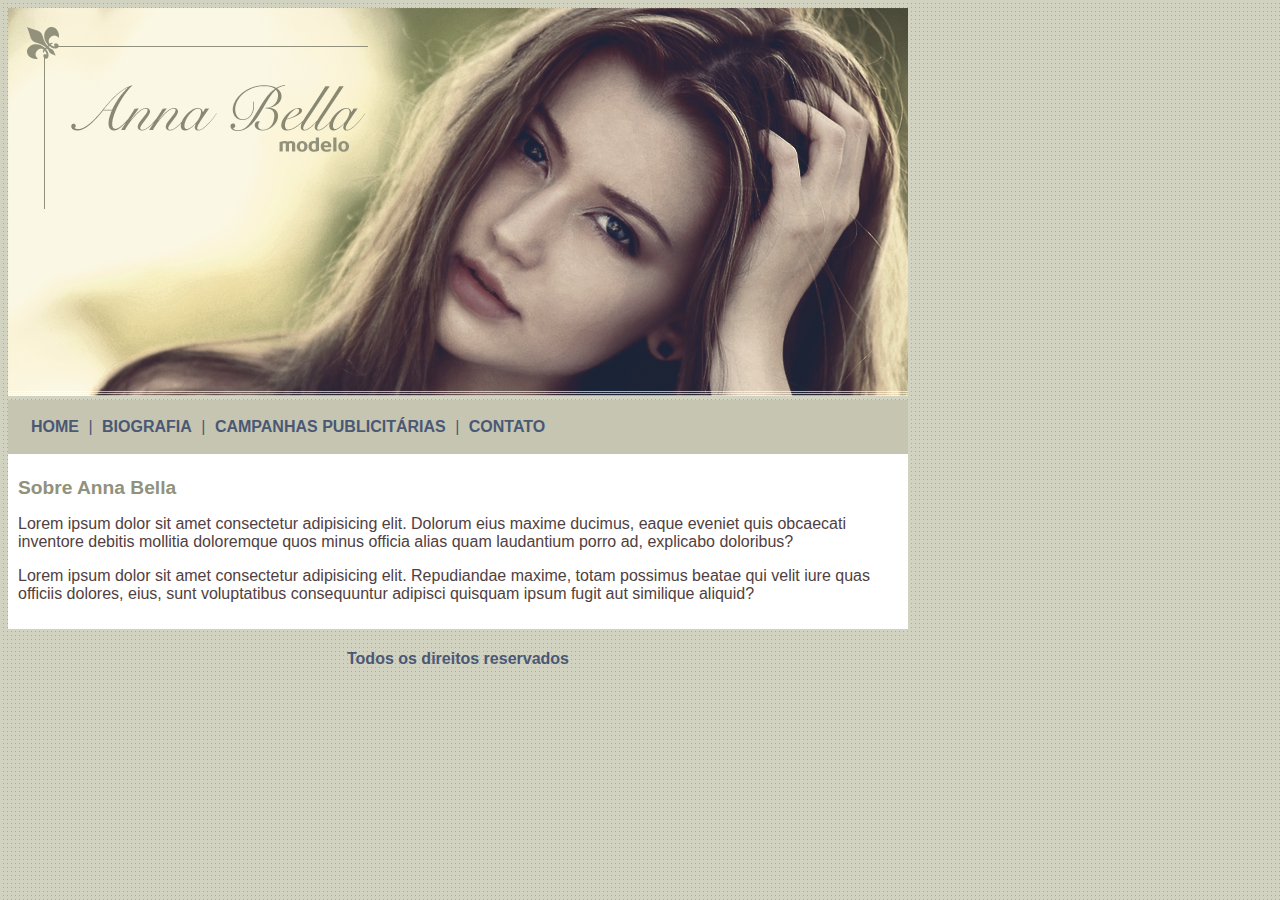
<file: index.html>
<!DOCTYPE html>
<html lang="en">
  <head>
    <meta charset="UTF-8" />
    <meta http-equiv="X-UA-Compatible" content="IE=edge" />
    <meta name="viewport" content="width=device-width, initial-scale=1.0" />
    <title>Página principal</title>
    <link rel="stylesheet" href="style.css" />
  </head>

  <body>
    <div id="main">
      <img src="images/capa.png" alt="Foto da modelo Anna Bella" />

      <div id="navigation">
        <a href="index.html">HOME</a> | <a href="biografia.html">BIOGRAFIA</a> |
        <a href="campanhas.html">CAMPANHAS PUBLICITÁRIAS</a> |
        <a href="contato.html">CONTATO</a>
      </div>

      <div id="content">
        <h1>Sobre Anna Bella</h1>
        <p>
          Lorem ipsum dolor sit amet consectetur adipisicing elit. Dolorum eius
          maxime ducimus, eaque eveniet quis obcaecati inventore debitis
          mollitia doloremque quos minus officia alias quam laudantium porro ad,
          explicabo doloribus?
        </p>

        <p>
          Lorem ipsum dolor sit amet consectetur adipisicing elit. Repudiandae
          maxime, totam possimus beatae qui velit iure quas officiis dolores,
          eius, sunt voluptatibus consequuntur adipisci quisquam ipsum fugit aut
          similique aliquid?
        </p>
      </div>

      <div class="copyright">
        <h4>Todos os direitos reservados</h4>
      </div>
    </div>
  </body>
</html>
</file>
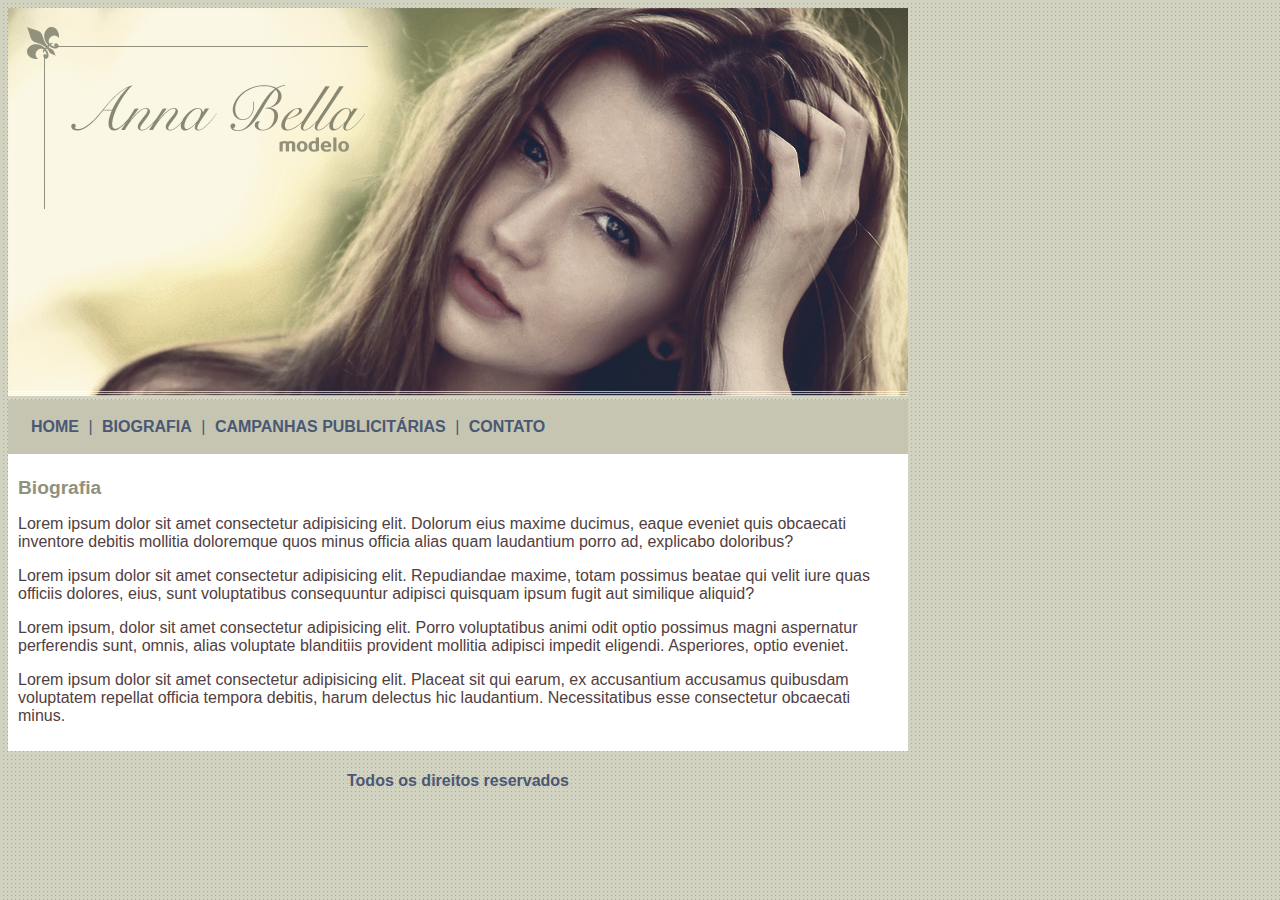
<file: biografia.html>
<!DOCTYPE html>
<html lang="en">
  <head>
    <meta charset="UTF-8" />
    <meta http-equiv="X-UA-Compatible" content="IE=edge" />
    <meta name="viewport" content="width=device-width, initial-scale=1.0" />
    <title>Anna Bella - Biografia</title>
    <link rel="stylesheet" href="style.css" />
  </head>

  <body>
    <div id="main">
      <img src="images/capa.png" alt="Foto da modelo Anna Bella" />

      <div id="navigation">
        <a href="index.html">HOME</a> | <a href="biografia.html">BIOGRAFIA</a> |
        <a href="campanhas.html">CAMPANHAS PUBLICITÁRIAS</a> |
        <a href="contato.html">CONTATO</a>
      </div>

      <div id="content">
        <h1>Biografia</h1>
        <p>
          Lorem ipsum dolor sit amet consectetur adipisicing elit. Dolorum eius
          maxime ducimus, eaque eveniet quis obcaecati inventore debitis
          mollitia doloremque quos minus officia alias quam laudantium porro ad,
          explicabo doloribus?
        </p>

        <p>
          Lorem ipsum dolor sit amet consectetur adipisicing elit. Repudiandae
          maxime, totam possimus beatae qui velit iure quas officiis dolores,
          eius, sunt voluptatibus consequuntur adipisci quisquam ipsum fugit aut
          similique aliquid?
        </p>

        <p>
          Lorem ipsum, dolor sit amet consectetur adipisicing elit. Porro
          voluptatibus animi odit optio possimus magni aspernatur perferendis
          sunt, omnis, alias voluptate blanditiis provident mollitia adipisci
          impedit eligendi. Asperiores, optio eveniet.
        </p>

        <p>
          Lorem ipsum dolor sit amet consectetur adipisicing elit. Placeat sit
          qui earum, ex accusantium accusamus quibusdam voluptatem repellat
          officia tempora debitis, harum delectus hic laudantium. Necessitatibus
          esse consectetur obcaecati minus.
        </p>
      </div>

      <div class="copyright">
        <h4>Todos os direitos reservados</h4>
      </div>
    </div>
  </body>
</html>
</file>
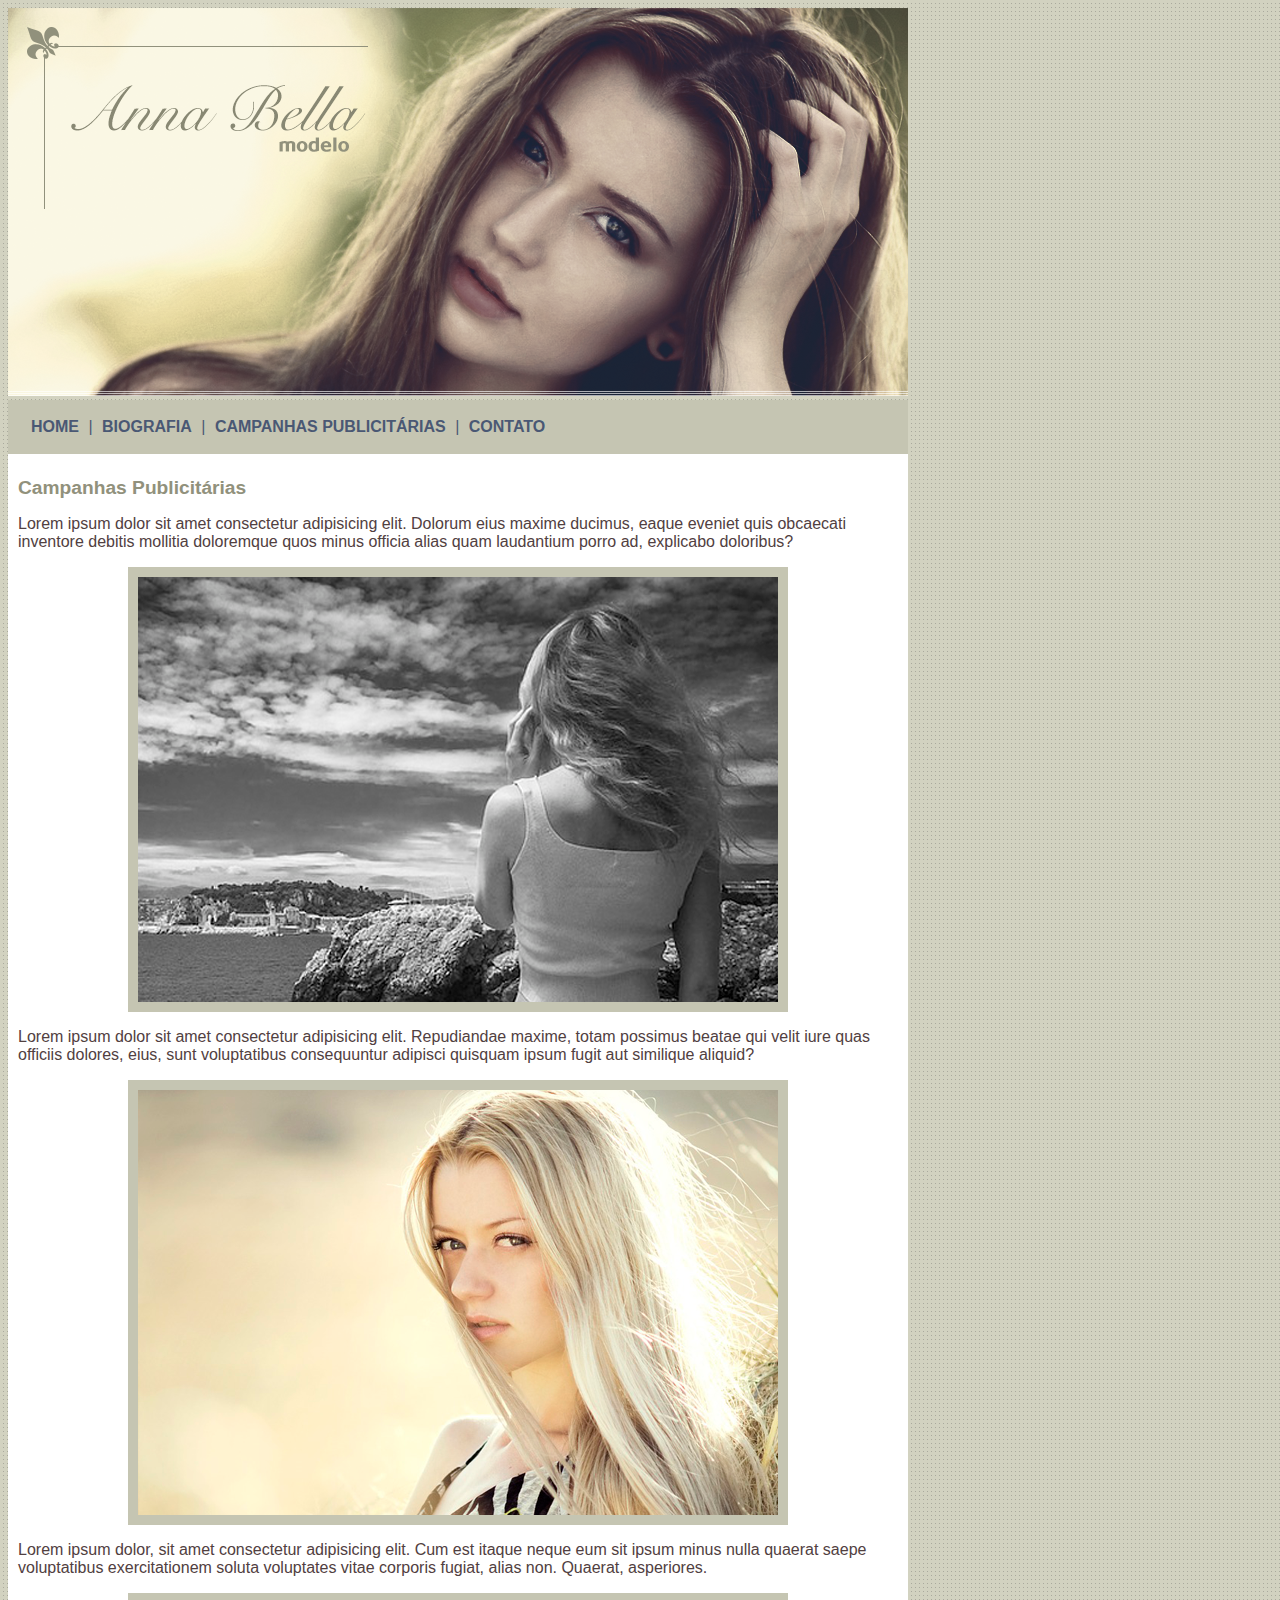
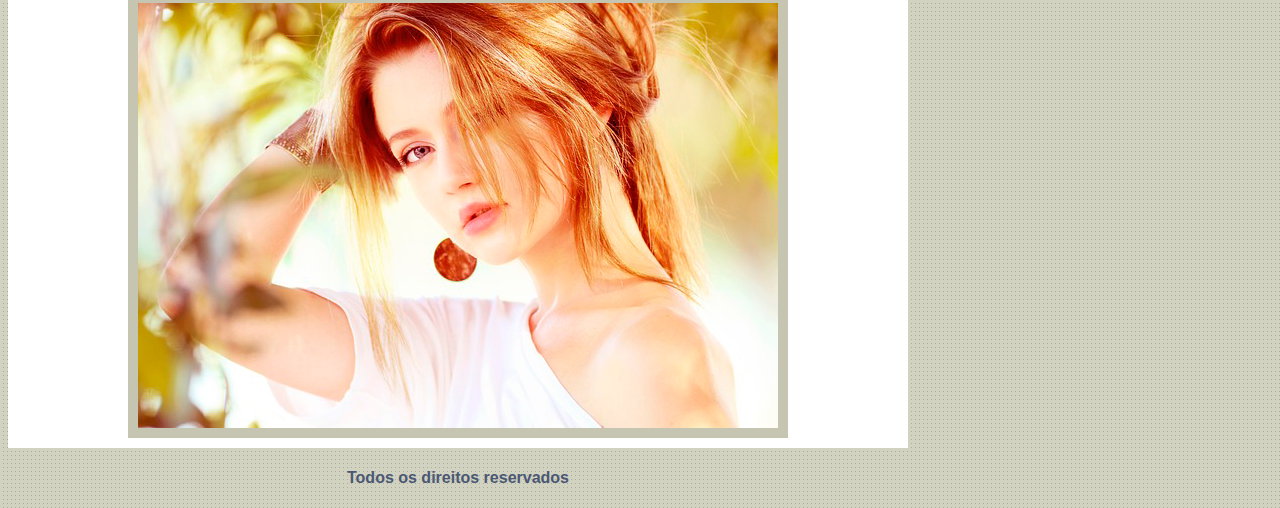
<file: campanhas.html>
<!DOCTYPE html>
<html lang="en">
  <head>
    <meta charset="UTF-8" />
    <meta http-equiv="X-UA-Compatible" content="IE=edge" />
    <meta name="viewport" content="width=device-width, initial-scale=1.0" />
    <title>Campanhas publicitárias</title>
    <link rel="stylesheet" href="style.css" />
  </head>

  <body>
    <div id="main">
      <img src="images/capa.png" alt="Foto da modelo Anna Bella" />

      <div id="navigation">
        <a href="index.html">HOME</a> | <a href="biografia.html">BIOGRAFIA</a> |
        <a href="campanhas.html">CAMPANHAS PUBLICITÁRIAS</a> |
        <a href="contato.html">CONTATO</a>
      </div>

      <div id="content">
        <h1>Campanhas Publicitárias</h1>
        <p>
          Lorem ipsum dolor sit amet consectetur adipisicing elit. Dolorum eius
          maxime ducimus, eaque eveniet quis obcaecati inventore debitis
          mollitia doloremque quos minus officia alias quam laudantium porro ad,
          explicabo doloribus?
        </p>
        <img
          class="imgCampanha"
          src="images/foto1.png"
          alt="Foto da modelo de costas olhando uma paisagem"
        />

        <p>
          Lorem ipsum dolor sit amet consectetur adipisicing elit. Repudiandae
          maxime, totam possimus beatae qui velit iure quas officiis dolores,
          eius, sunt voluptatibus consequuntur adipisci quisquam ipsum fugit aut
          similique aliquid?
        </p>
        <img
          class="imgCampanha"
          src="images/foto2.png"
          alt="Foto da modelo com olhar 43"
        />

        <p>
          Lorem ipsum dolor, sit amet consectetur adipisicing elit. Cum est
          itaque neque eum sit ipsum minus nulla quaerat saepe voluptatibus
          exercitationem soluta voluptates vitae corporis fugiat, alias non.
          Quaerat, asperiores.
        </p>
        <img
          class="imgCampanha"
          src="images/foto3.png"
          alt="Foto da modelo segurando o cabelo"
        />
      </div>

      <div class="copyright">
        <h4>Todos os direitos reservados</h4>
      </div>
    </div>
  </body>
</html>
</file>
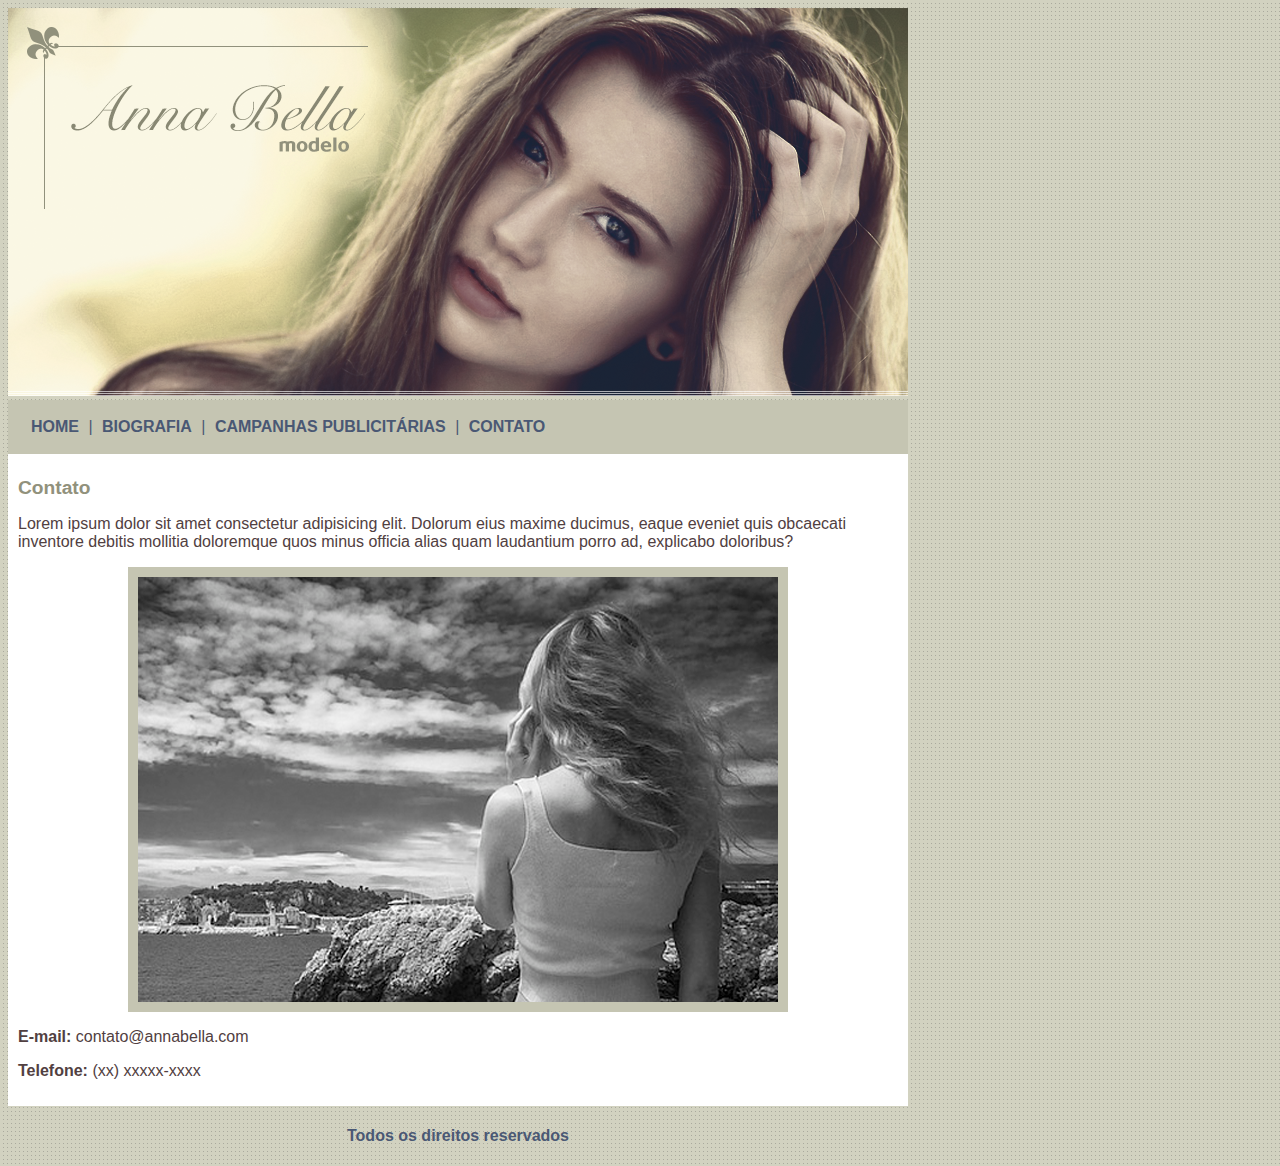
<file: contato.html>
<!DOCTYPE html>
<html lang="en">
  <head>
    <meta charset="UTF-8" />
    <meta http-equiv="X-UA-Compatible" content="IE=edge" />
    <meta name="viewport" content="width=device-width, initial-scale=1.0" />
    <title>Contato</title>
    <link rel="stylesheet" href="style.css" />
  </head>
  <body>
    <div id="main">
      <img src="images/capa.png" alt="Foto da modelo Anna Bella" />

      <div id="navigation">
        <a href="index.html">HOME</a> | <a href="biografia.html">BIOGRAFIA</a> |
        <a href="campanhas.html">CAMPANHAS PUBLICITÁRIAS</a> |
        <a href="contato.html">CONTATO</a>
      </div>

      <div id="content">
        <h1>Contato</h1>
        <p>
          Lorem ipsum dolor sit amet consectetur adipisicing elit. Dolorum eius
          maxime ducimus, eaque eveniet quis obcaecati inventore debitis
          mollitia doloremque quos minus officia alias quam laudantium porro ad,
          explicabo doloribus?
        </p>
        <img
          class="imgCampanha"
          src="images/foto1.png"
          alt="Foto da modelo de costas olhando uma paisagem"
        />
        <div>
          <p><strong>E-mail:</strong> contato@annabella.com</p>
          <p><strong>Telefone:</strong> (xx) xxxxx-xxxx</p>
        </div>
      </div>

      <div class="copyright">
        <h4>Todos os direitos reservados</h4>
      </div>
    </div>
  </body>
</html>
</file>
<file: style.css>
body {
  background: #d2d2c1 url('images/fundo.png');
  font: 16px Arial, Helvetica, sans-serif;
}

#main {
  width: 900px;
}

#navigation {
  background: #c5c5b2;
  padding: 18px;
  color: #4a5874;
}

a {
  text-decoration: none;
  color: #4a5874;
  font-weight: 600;
  padding: 5px;
}

h1 {
  color: #91917c;
  font-size: 1.2em;
}
#content {
  background-color: white;
  padding: 10px;
  color: #514041;
}
.imgCampanha {
  display: block;
  margin: auto auto;
  border: 10px solid #c5c5b2;
}

.copyright {
  text-align: center;
  color: #4a5874;
}
</file>
